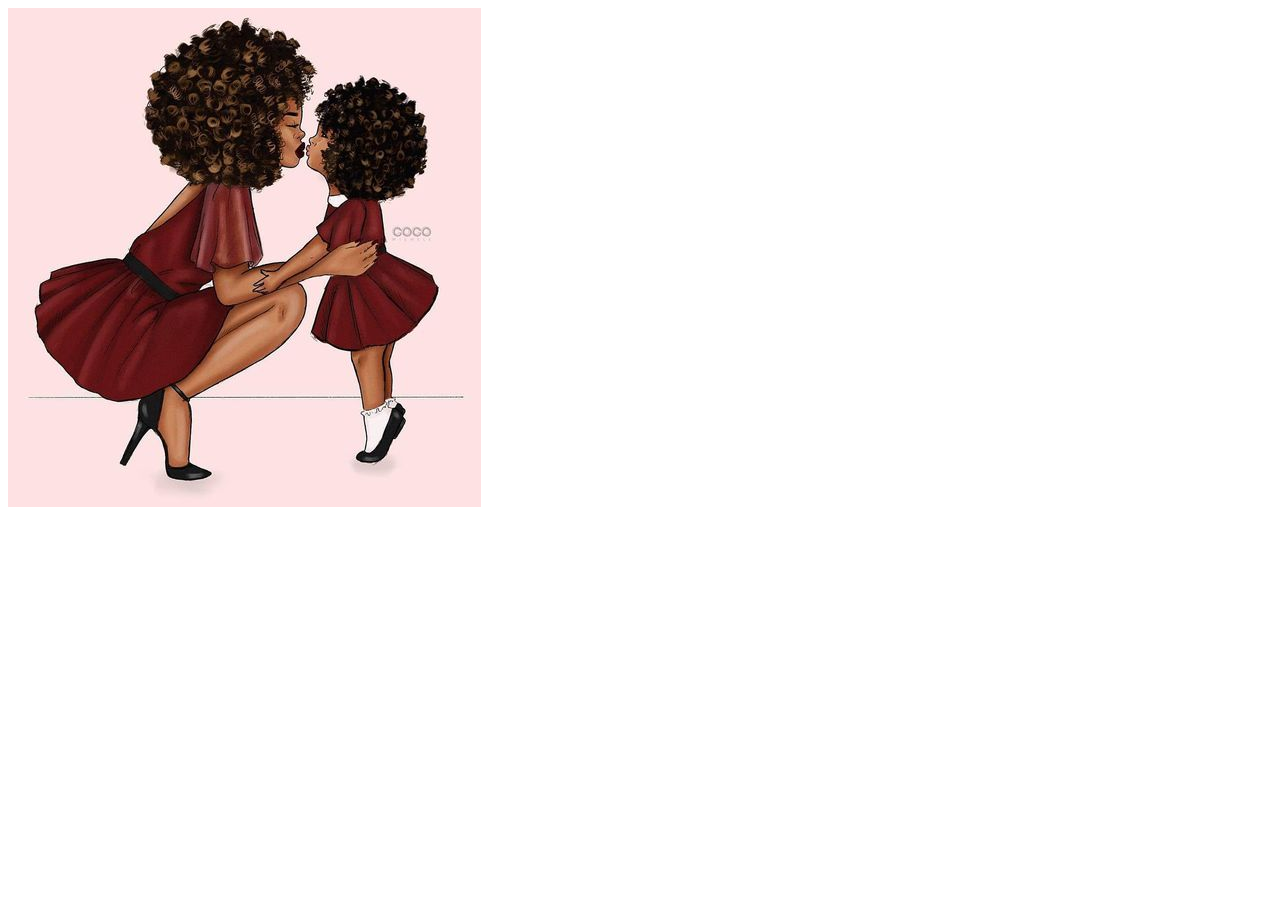
<file: index.html>
<html>
    <head>
        <title>MADRE E HIJAS 5.0XD</title>
    </head>
    <body>
        <img src="madre e hija.jpg" alt="LO SENTIMOS PERO EN ESTE MOMENTO ESTAMOS MIMIENDO">
    </body>
</html>
</file>
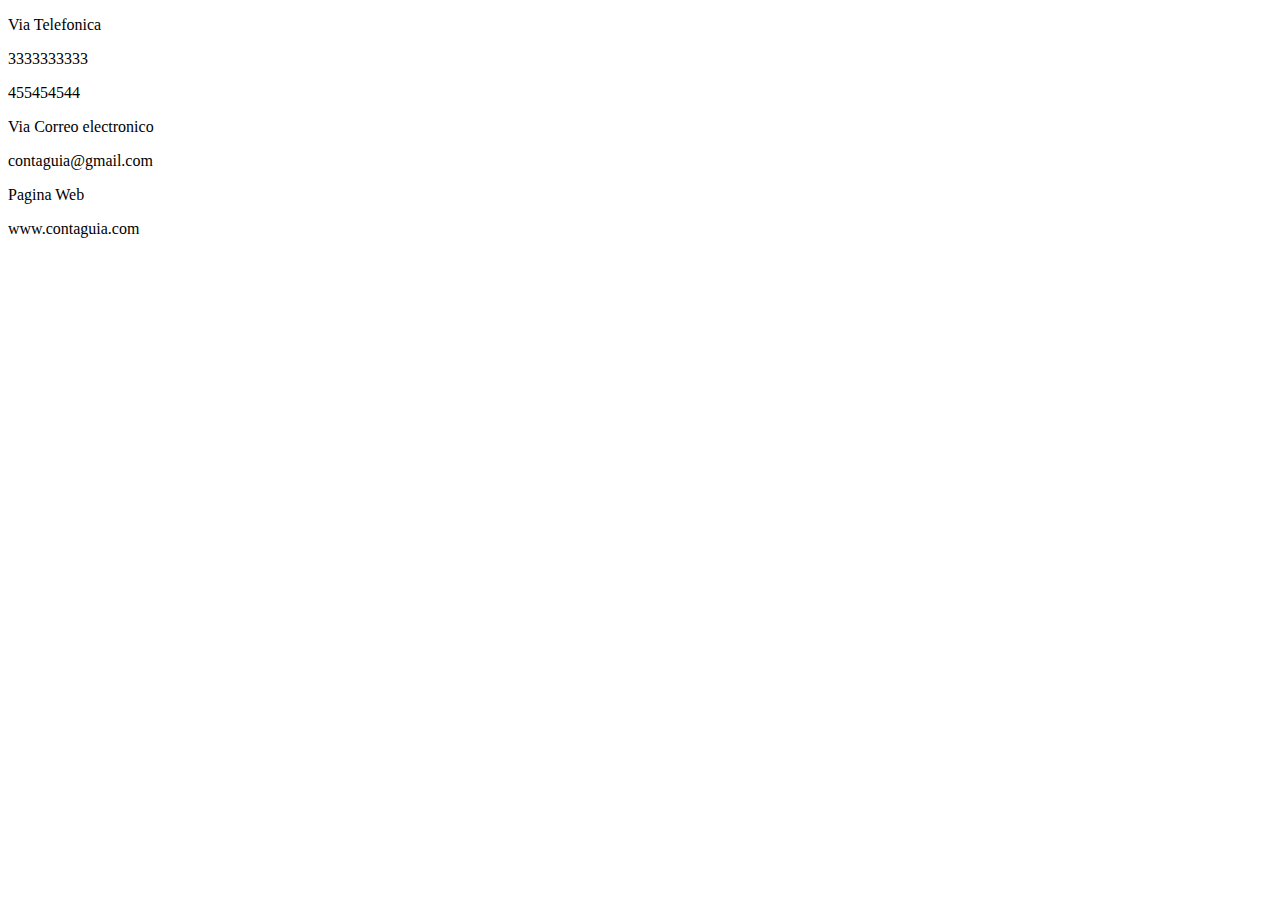
<file: contactenos.html>
<!DOCTYPE html>
<html lang="en">
<head>
    <meta charset="UTF-8">
    <meta name="viewport" content="width=device-width, initial-scale=1.0">
    <title>CONTACTENOS</title>
</head>
<body>
    <p>Via Telefonica</P>
<p>3333333333</p>
<title>Via wasaph</title>
<p>455454544</p>
<p>Via Correo electronico</P>
<p>contaguia@gmail.com</p>
<P>Pagina Web</P>
<p>www.contaguia.com</p>
</body>
</html>
</file>
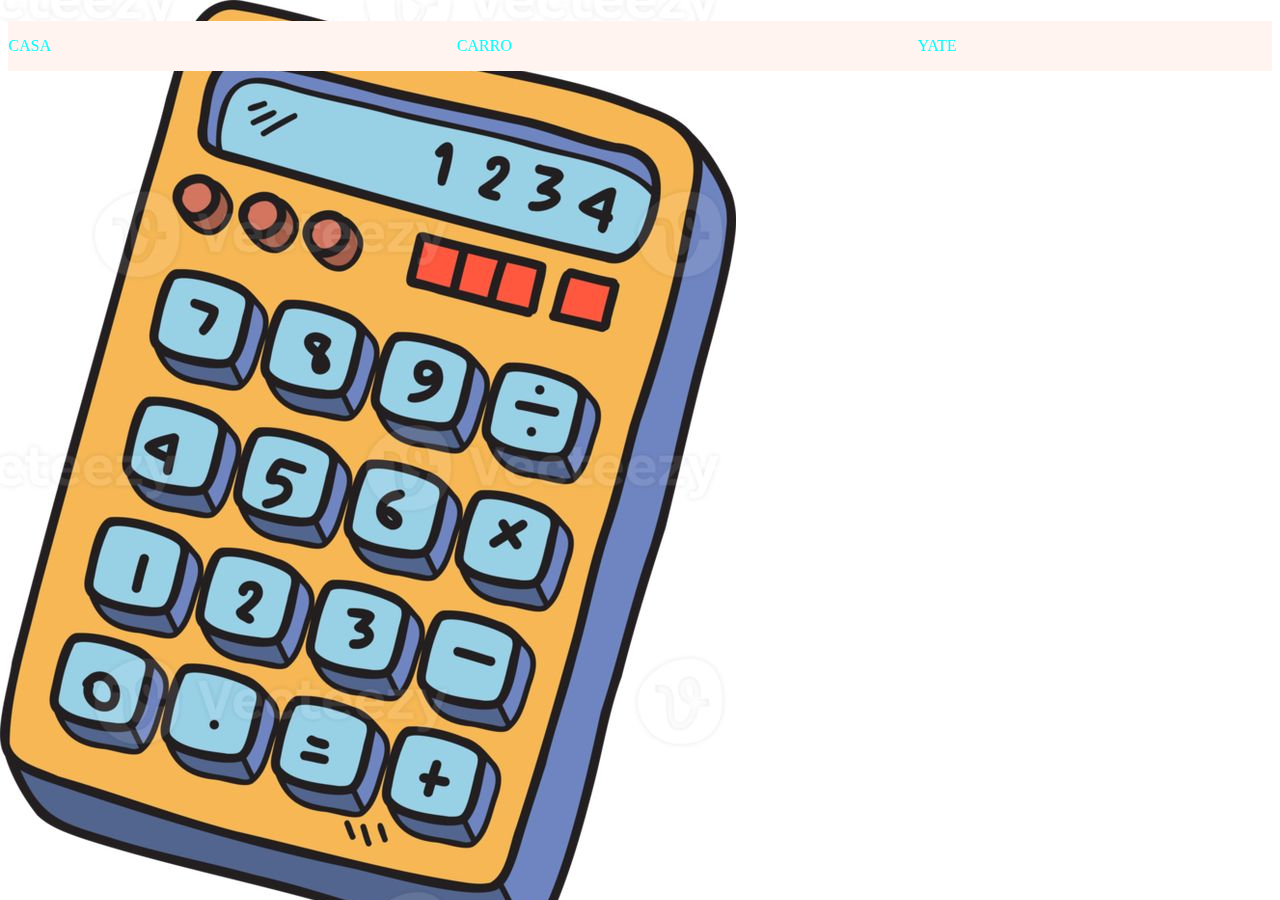
<file: productos.html>
<!DOCTYPE html>
<html lang="en">
<head>
    <meta charset="UTF-8">
    <meta name="viewport" content="width=device-width, initial-scale=1.0">
    <title>Document</title>
    <link rel="stylesheet" href="estilos.css">
</head>
<body>
    <h1></h1>
    <div class="grid-item2"><div class="grid-item"><p>CASA</p>
    <P>CARRO</P>
    <P>YATE</P></div></div>
</body>
</html>
</file>
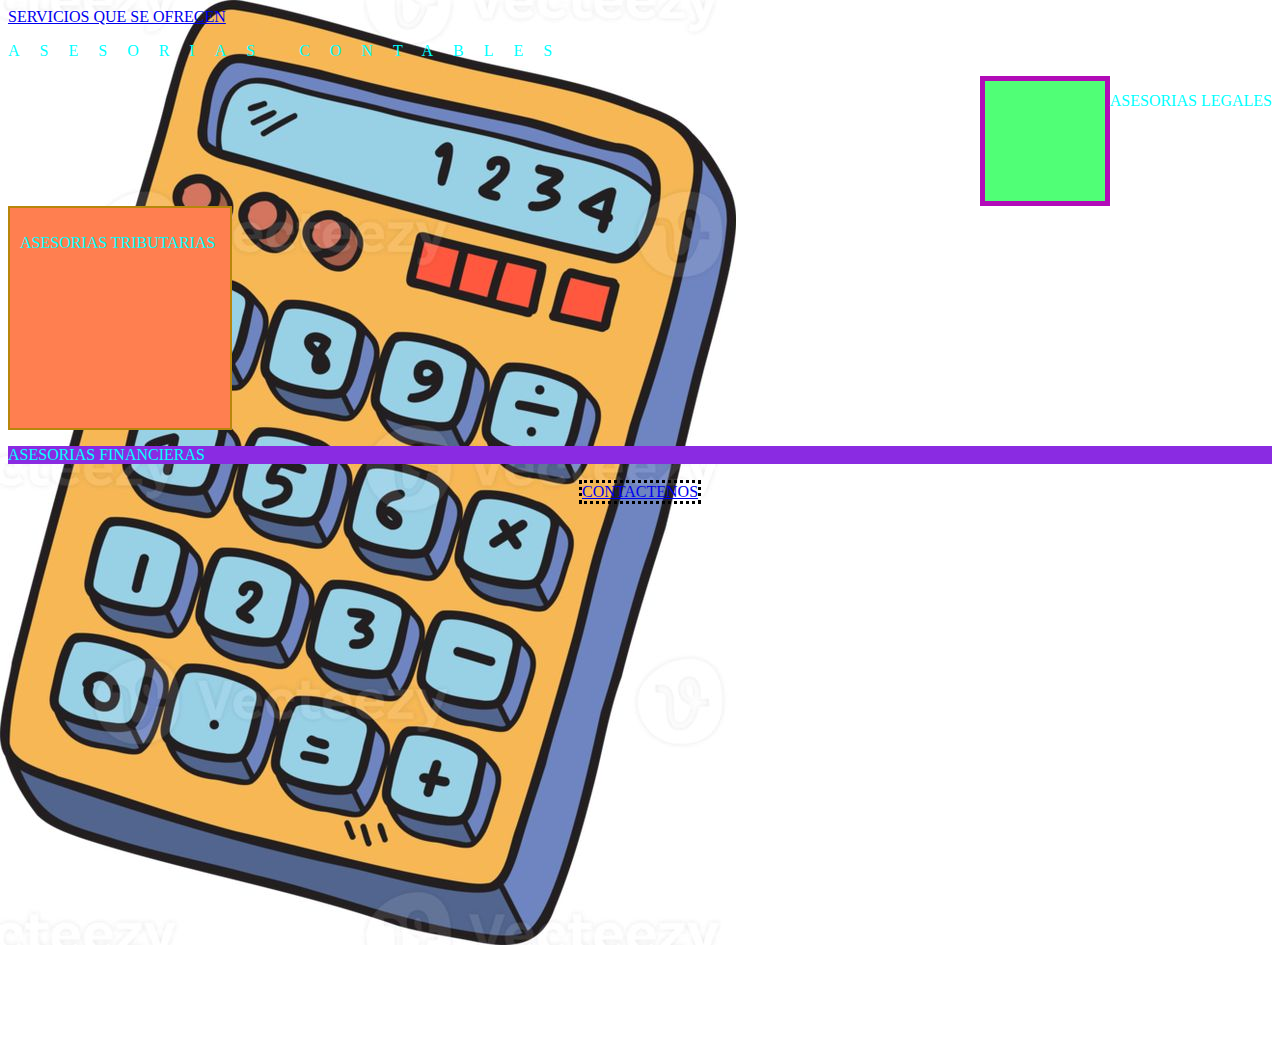
<file: servicio.html>
<!DOCTYPE html>
<html lang="en">
<head>
    <meta charset="UTF-8">
    <meta name="viewport" content="width=, initial-scale=1.0">
    <title>SERVICIOS</title>
    <link rel="stylesheet" href="estilos.css">
</head>
<body>
    <a href="productos.html">SERVICIOS QUE SE OFRECEN</a>
  <p id="contable">ASESORIAS CONTABLES</p>
  <div class="contenedor"><div id="seccion2"></div>
    <P>ASESORIAS LEGALES</P>
  </div></div>
  <div class="item"><div id="seccion1"><p>ASESORIAS TRIBUTARIAS</p></div>
  <div class="item2"><p>ASESORIAS FINANCIERAS</p></div>
<div class="central"><a href="contactenos.html">CONTACTENOS</a></div></div>
</body>
</html>
</file>
<file: estilos.css>
body{
    background-image: url(Calculadora.jpg);
    background-attachment: fixed;
    background-repeat: no-repeat;
    background-size: auto;
}


p {
    color: aqua;
}
.titulos {
    color: rgb(50, 33, 78);
}
#parrafo1 {color: brown;}
.categoria {
    font-size: 100%;
    letter-spacing: 16px;
    
}
#contable {
    letter-spacing: 20px;
}
.servicios {color: black;}
#seccion1 {
    width: 200px;
    height: 200px;
    margin margin-left: 20px;
    padding: 10px;
    border: 2px solid; color: darkgoldenrod;
    background-color: coral;
    
}
#seccion2 {
    width: 100px;
    height: 100px;
    margin-left: 200px;
    padding: 10px;
    border: 5px solid; color: rgb(178, 11, 184);
    background-color: rgb(80, 255, 118);
}
 .contenedor {
        display: flex;
        justify-content: flex-end;
    }
    .item {
        background-position: 15%;
    }
    .item2 {
        background-position: 50%;
        background-color: blueviolet;
        background-image: -moz-element(coral);
    }
    .central {letter-spacing: 23%;
    width: 300;
    margin-bottom: 43%;
    border-style: dotted;
    justify-self: center;
}
.grid-item{
    display: grid;
    grid-template-columns: auto auto auto;
    gap: 90px;
    }
    .grid-item2{
        background-color: rgb(255, 244, 240);
        text-align: justify;
        }
</file>
